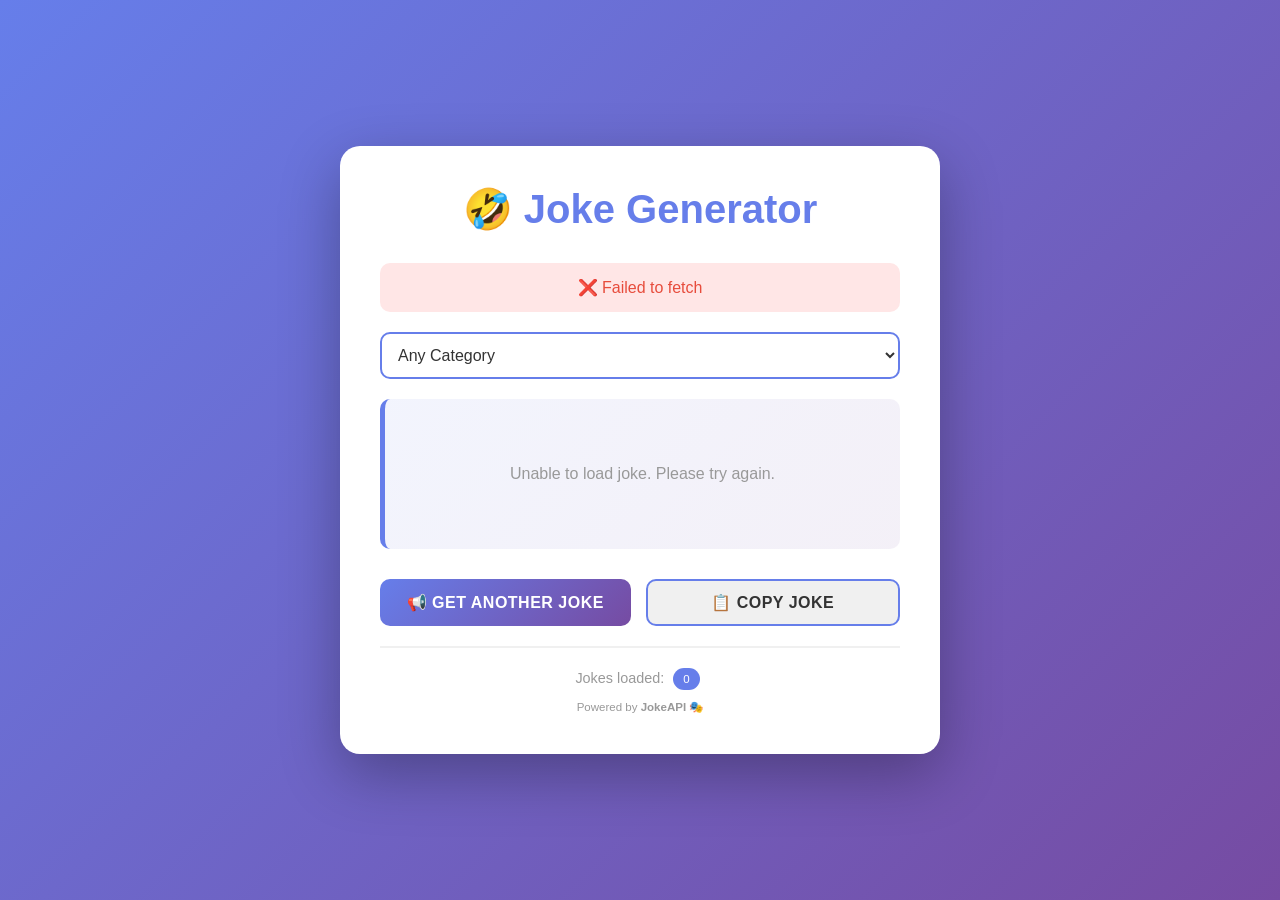
<file: joke-generator.html>
<!DOCTYPE html>
<html lang="en">
<head>
    <meta charset="UTF-8">
    <meta name="viewport" content="width=device-width, initial-scale=1.0">
    <title>🤣 Random Joke Generator</title>
    <style>
        * {
            margin: 0;
            padding: 0;
            box-sizing: border-box;
        }

        body {
            font-family: 'Segoe UI', Tahoma, Geneva, Verdana, sans-serif;
            background: linear-gradient(135deg, #667eea 0%, #764ba2 100%);
            min-height: 100vh;
            display: flex;
            justify-content: center;
            align-items: center;
            padding: 20px;
        }

        .container {
            background: white;
            border-radius: 20px;
            box-shadow: 0 20px 60px rgba(0, 0, 0, 0.3);
            padding: 40px;
            max-width: 600px;
            width: 100%;
            text-align: center;
            animation: slideIn 0.5s ease-out;
        }

        @keyframes slideIn {
            from {
                opacity: 0;
                transform: translateY(20px);
            }
            to {
                opacity: 1;
                transform: translateY(0);
            }
        }

        h1 {
            color: #667eea;
            margin-bottom: 30px;
            font-size: 2.5em;
        }

        .joke-box {
            background: linear-gradient(135deg, #667eea15 0%, #764ba215 100%);
            border-left: 5px solid #667eea;
            padding: 30px;
            border-radius: 10px;
            min-height: 150px;
            display: flex;
            flex-direction: column;
            justify-content: center;
            align-items: center;
            margin-bottom: 30px;
            animation: fadeIn 0.5s ease-out;
        }

        @keyframes fadeIn {
            from {
                opacity: 0;
            }
            to {
                opacity: 1;
            }
        }

        .joke-text {
            color: #333;
            font-size: 1.2em;
            line-height: 1.6;
            margin-bottom: 15px;
            font-weight: 500;
        }

        .joke-type {
            color: #764ba2;
            font-size: 0.9em;
            font-weight: 600;
            text-transform: uppercase;
            letter-spacing: 1px;
        }

        .punchline {
            color: #667eea;
            font-size: 1.1em;
            font-weight: 600;
            margin-top: 15px;
            padding-top: 15px;
            border-top: 2px solid #667eea;
        }

        .button-group {
            display: flex;
            gap: 15px;
            margin-bottom: 20px;
            flex-wrap: wrap;
            justify-content: center;
        }

        button {
            flex: 1;
            min-width: 150px;
            padding: 12px 25px;
            border: none;
            border-radius: 10px;
            font-size: 1em;
            font-weight: 600;
            cursor: pointer;
            transition: all 0.3s ease;
            text-transform: uppercase;
            letter-spacing: 0.5px;
        }

        .btn-next {
            background: linear-gradient(135deg, #667eea 0%, #764ba2 100%);
            color: white;
        }

        .btn-next:hover {
            transform: translateY(-2px);
            box-shadow: 0 10px 20px rgba(102, 126, 234, 0.4);
        }

        .btn-next:active {
            transform: translateY(0);
        }

        .btn-copy {
            background: #f0f0f0;
            color: #333;
            border: 2px solid #667eea;
        }

        .btn-copy:hover {
            background: #667eea;
            color: white;
        }

        .category-select {
            width: 100%;
            padding: 12px;
            border: 2px solid #667eea;
            border-radius: 10px;
            font-size: 1em;
            cursor: pointer;
            background: white;
            color: #333;
            margin-bottom: 20px;
            transition: all 0.3s ease;
        }

        .category-select:hover {
            border-color: #764ba2;
            box-shadow: 0 5px 15px rgba(102, 126, 234, 0.2);
        }

        .loading {
            display: inline-block;
            width: 20px;
            height: 20px;
            border: 3px solid #f0f0f0;
            border-top: 3px solid #667eea;
            border-radius: 50%;
            animation: spin 1s linear infinite;
        }

        @keyframes spin {
            0% { transform: rotate(0deg); }
            100% { transform: rotate(360deg); }
        }

        .error {
            color: #e74c3c;
            padding: 15px;
            background: #ffe6e6;
            border-radius: 10px;
            margin-bottom: 20px;
            display: none;
        }

        .error.show {
            display: block;
            animation: shake 0.5s;
        }

        @keyframes shake {
            0%, 100% { transform: translateX(0); }
            25% { transform: translateX(-10px); }
            75% { transform: translateX(10px); }
        }

        .stats {
            color: #999;
            font-size: 0.9em;
            margin-top: 20px;
            padding-top: 20px;
            border-top: 2px solid #f0f0f0;
        }

        .badge {
            display: inline-block;
            background: #667eea;
            color: white;
            padding: 5px 10px;
            border-radius: 20px;
            font-size: 0.8em;
            margin: 0 5px;
        }

        @media (max-width: 600px) {
            .container {
                padding: 25px;
            }

            h1 {
                font-size: 1.8em;
            }

            .joke-text {
                font-size: 1em;
            }

            button {
                min-width: 120px;
                padding: 10px 20px;
                font-size: 0.9em;
            }
        }
    </style>
</head>
<body>
    <div class="container">
        <h1>🤣 Joke Generator</h1>
        
        <div class="error" id="error"></div>

        <select class="category-select" id="categorySelect">
            <option value="Any">Any Category</option>
            <option value="General">General</option>
            <option value="Knock-Knock">Knock-Knock</option>
            <option value="Programming">Programming</option>
        </select>

        <div class="joke-box" id="jokeBox">
            <div class="loading"></div>
        </div>

        <div class="button-group">
            <button class="btn-next" id="nextBtn" onclick="getJoke()">📢 Get Another Joke</button>
            <button class="btn-copy" id="copyBtn" onclick="copyJoke()">📋 Copy Joke</button>
        </div>

        <div class="stats">
            <p id="jokesCount">Jokes loaded: <span class="badge">0</span></p>
            <p style="margin-top: 10px; font-size: 0.8em;">
                Powered by <strong>JokeAPI</strong> 🎭
            </p>
        </div>
    </div>

    <script>
        const API_URL = 'https://v2.jokeapi.dev/joke/';
        let currentJoke = null;
        let jokeCount = 0;

        const jokeBox = document.getElementById('jokeBox');
        const errorDiv = document.getElementById('error');
        const categorySelect = document.getElementById('categorySelect');
        const jokesCountSpan = document.querySelector('#jokesCount .badge');

        // Load first joke on page load
        window.addEventListener('load', getJoke);

        // Change category to get new joke
        categorySelect.addEventListener('change', getJoke);

        async function getJoke() {
            try {
                errorDiv.classList.remove('show');
                jokeBox.innerHTML = '<div class="loading"></div>';
                
                const category = categorySelect.value === 'Any' ? '' : categorySelect.value;
                const url = category 
                    ? `${API_URL}${category}?type=single,twopart`
                    : `${API_URL}Any?type=single,twopart`;

                const response = await fetch(url);
                
                if (!response.ok) {
                    throw new Error('Failed to fetch joke');
                }

                const data = await response.json();

                if (data.error) {
                    throw new Error('No jokes found in this category');
                }

                currentJoke = data;
                jokeCount++;
                jokesCountSpan.textContent = jokeCount;
                displayJoke(data);

            } catch (error) {
                showError(error.message);
                jokeBox.innerHTML = '<p style="color: #999;">Unable to load joke. Please try again.</p>';
            }
        }

        function displayJoke(joke) {
            let jokeHTML = `<div class="joke-type">${joke.category}</div>`;
            jokeHTML += `<p class="joke-text">${joke.setup || joke.joke}</p>`;
            
            if (joke.delivery) {
                jokeHTML += `<p class="punchline">${joke.delivery}</p>`;
            }

            jokeBox.innerHTML = jokeHTML;
            jokeBox.style.animation = 'none';
            setTimeout(() => {
                jokeBox.style.animation = 'fadeIn 0.5s ease-out';
            }, 10);
        }

        function copyJoke() {
            if (!currentJoke) return;

            let jokeText = '';
            if (currentJoke.setup && currentJoke.delivery) {
                jokeText = `${currentJoke.setup}\n\n${currentJoke.delivery}`;
            } else {
                jokeText = currentJoke.joke;
            }

            navigator.clipboard.writeText(jokeText).then(() => {
                const copyBtn = document.getElementById('copyBtn');
                const originalText = copyBtn.textContent;
                copyBtn.textContent = '✅ Copied!';
                setTimeout(() => {
                    copyBtn.textContent = originalText;
                }, 2000);
            }).catch(err => {
                showError('Failed to copy joke');
            });
        }

        function showError(message) {
            errorDiv.textContent = '❌ ' + message;
            errorDiv.classList.add('show');
        }
    </script>
</body>
</html>
</file>
